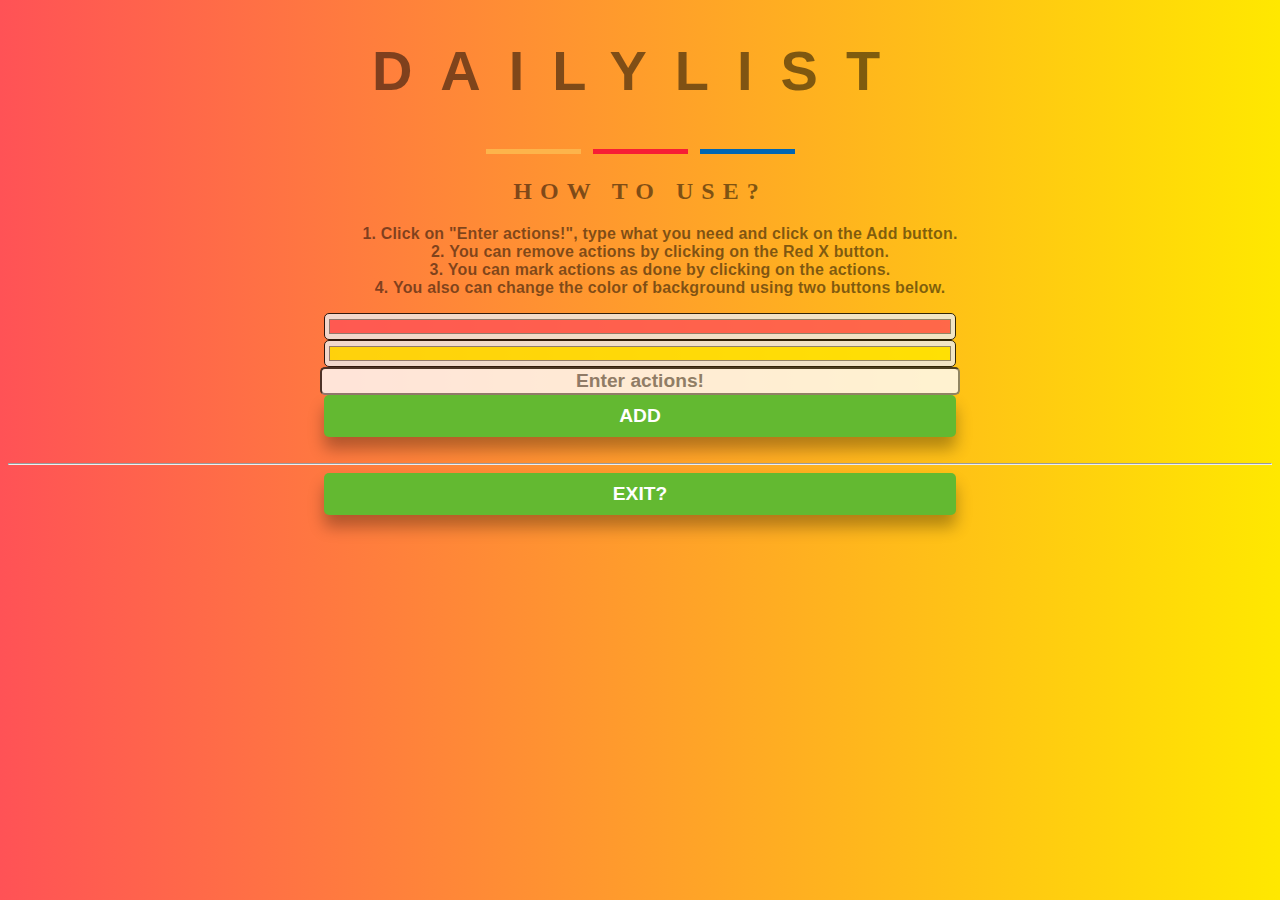
<file: index.html>
<!DOCTYPE html>
<html>
<head>
	<title>The Daily List</title>
	<link rel="stylesheet" type="text/css" href="DailyList.css">
</head>
<body id="gradient">

<div>
	<h1>
		<i></i>Daily<span>List</span>
	</h1> 
		<div class="borderColor1"></div>
		<div class="borderColor2"></div>
		<div class="borderColor3"></div>
	<h2>How to use?</h2>
	<ol class="guide">
		<li>Click on <strong>"Enter actions!"</strong>, type what you need
		and click on the <strong>Add</strong> button.</li>
		<li>You can remove actions by clicking on the <strong>Red X</strong> button.</li>
		<li>You can mark actions as done by clicking on the actions.</li>
		<li>You also can change the color of background using two buttons below.</li>
	</ol>
</div> 
</header> 
	<input class="color1" type="color" name="color1" value="#FF5256">
	<input class="color2" type="color" name="color2" value="#FFE800">
	<input id="userinput" type="text" placeholder="Enter actions!">
	<button id="enter" class="submit">Add</button><!-- <button id="testing">Testing</button> -->
	<ul class="shopList">
		
	</ul><br><hr>
	<button class="submit">Exit?</button><br><br>

	<!-- document.querySelector("li").classList.add("css"); --> 
	<!-- to change the first Li element to style of class css -->

	<!-- document.querySelector("li").classList.toggle("css"); -->
	<!-- to turn on and off -->
	<script type="text/javascript" src="DailyList.js"></script>
</body>
</html>
</file>
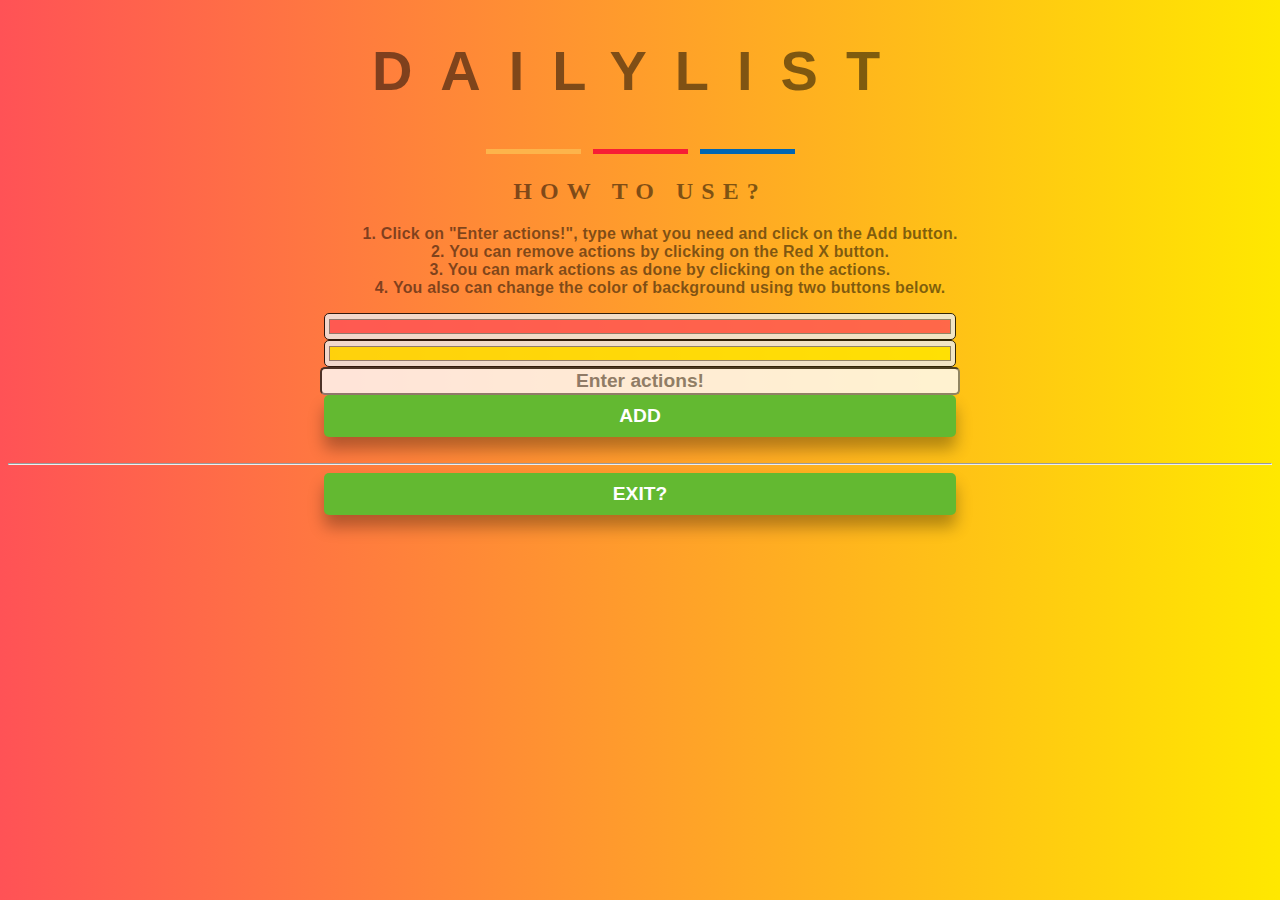
<file: DailyList.html>
<!DOCTYPE html>
<html>
<head>
	<title>The Daily List</title>
	<link rel="stylesheet" type="text/css" href="DailyList.css">
</head>
<body id="gradient">

<div>
	<h1>
		<i></i>Daily<span>List</span>
	</h1> 
		<div class="borderColor1"></div>
		<div class="borderColor2"></div>
		<div class="borderColor3"></div>
	<h2>How to use?</h2>
	<ol class="guide">
		<li>Click on <strong>"Enter actions!"</strong>, type what you need
		and click on the <strong>Add</strong> button.</li>
		<li>You can remove actions by clicking on the <strong>Red X</strong> button.</li>
		<li>You can mark actions as done by clicking on the actions.</li>
		<li>You also can change the color of background using two buttons below.</li>
	</ol>
</div> 
</header> 
	<input class="color1" type="color" name="color1" value="#FF5256">
	<input class="color2" type="color" name="color2" value="#FFE800">
	<input id="userinput" type="text" placeholder="Enter actions!">
	<button id="enter" class="submit">Add</button><!-- <button id="testing">Testing</button> -->
	<ul class="shopList">
		
	</ul><br><hr>
	<button class="submit">Exit?</button><br><br>

	<!-- document.querySelector("li").classList.add("css"); --> 
	<!-- to change the first Li element to style of class css -->

	<!-- document.querySelector("li").classList.toggle("css"); -->
	<!-- to turn on and off -->
	<script type="text/javascript" src="DailyList.js"></script>
</body>
</html>
</file>
<file: DailyList.css>
.css {
	color: snow;
	cursor: pointer;
	list-style: none;
	transform: scale(1.05);
	background-color: #aaa;
	opacity: 0.5;
}

.submit {
	box-shadow: 0px 12px 16px 0 rgba(0, 0, 0, 0.3);
	-webkit-text-stroke: 0;
  cursor: pointer;
  border-radius: 5px;
  font-size: 1.2em;
  display: block;
  margin: 0 auto;
  width: 50%;
  background-color: #63b931;
  color: #fff;
  text-transform: uppercase;
  font-weight: bold;
  border: none;
  padding: 10px;
  transition: background-color 1s;
}

.submit:hover {
	background-color: #417D80;
	transform: scale(1.05);
	opacity: 1;
}

body {
	font: 'Raleway', sans-serif;
    color: rgba(0,0,0,.5);
    text-align: center;
    text-transform: uppercase;
    letter-spacing: .5em;
    top: 15%;
	background: linear-gradient(to right, #FF5256 , #FFE800); /* Standard syntax */
}

h1 {
    font: 600 3.5em 'Raleway', sans-serif;
    color: rgba(0,0,0,.5);
    text-align: center;
    text-transform: uppercase;
    letter-spacing: .5em;
    width: 100%;
}

li {
	font: 900 1em 'Raleway', sans-serif;
    color: rgba(0,0,0,.5);
    text-align: center;
    text-transform: none;
    letter-spacing: 0.01em;
}



#userinput {
	text-align: center;;
}

div.borderColor1 {
  display: inline-block;
  background: #FDB44B;
  width: 95px;
  height: 5px;
}

div.borderColor2 {
  display: inline-block;
  background: #F71E35;
  width: 95px;
  height: 5px;
}

div.borderColor3 {
  display: inline-block;
  background: #0066B3;
  width: 95px;
  height: 5px;
}

input {
	opacity: 0.8;
	cursor: pointer;
  border-radius: 5px;
  font-size: 1.2em;
  display: block;
  margin: 0 auto;
  width: 50%;
  font-weight: bold;
}

input:hover {
  opacity: 1;
}

@media (max-width: 991.5px) {
  input {
    width: 100%;
    }
}

ol.guide {
  color: #525252;
  text-align: left;
  list-style-position: inside;
}

.deleteBtn {
  cursor: pointer;
  border-radius: 5px;
  background: #db0808;
  position: absolute;
  right: 0;
  border: none;
  color: #fff;
  margin-top: -8px;
  padding: 8px;
  transition: background 1s;
  font-weight: bold;
  outline: none;
}

.deleteBtn:hover {
  background: #ff0000;
}

.listItem {
  cursor: pointer;
  background: #888888;
  color: #fff;
  text-align: center;
  padding: 8px 5px;
  font-weight: bold;
  margin-bottom: 2px;
  border-radius: 5px;
  margin-left:auto;
  margin-right:auto; 
  list-style: none;
}

ul.shopList {
  list-style-type: none;
  padding: 0;
  margin: 0 auto;
  width: 50%;
  position: relative;
}

.listItem:nth-child(even) {
  background: #e85d45;
}
</file>
